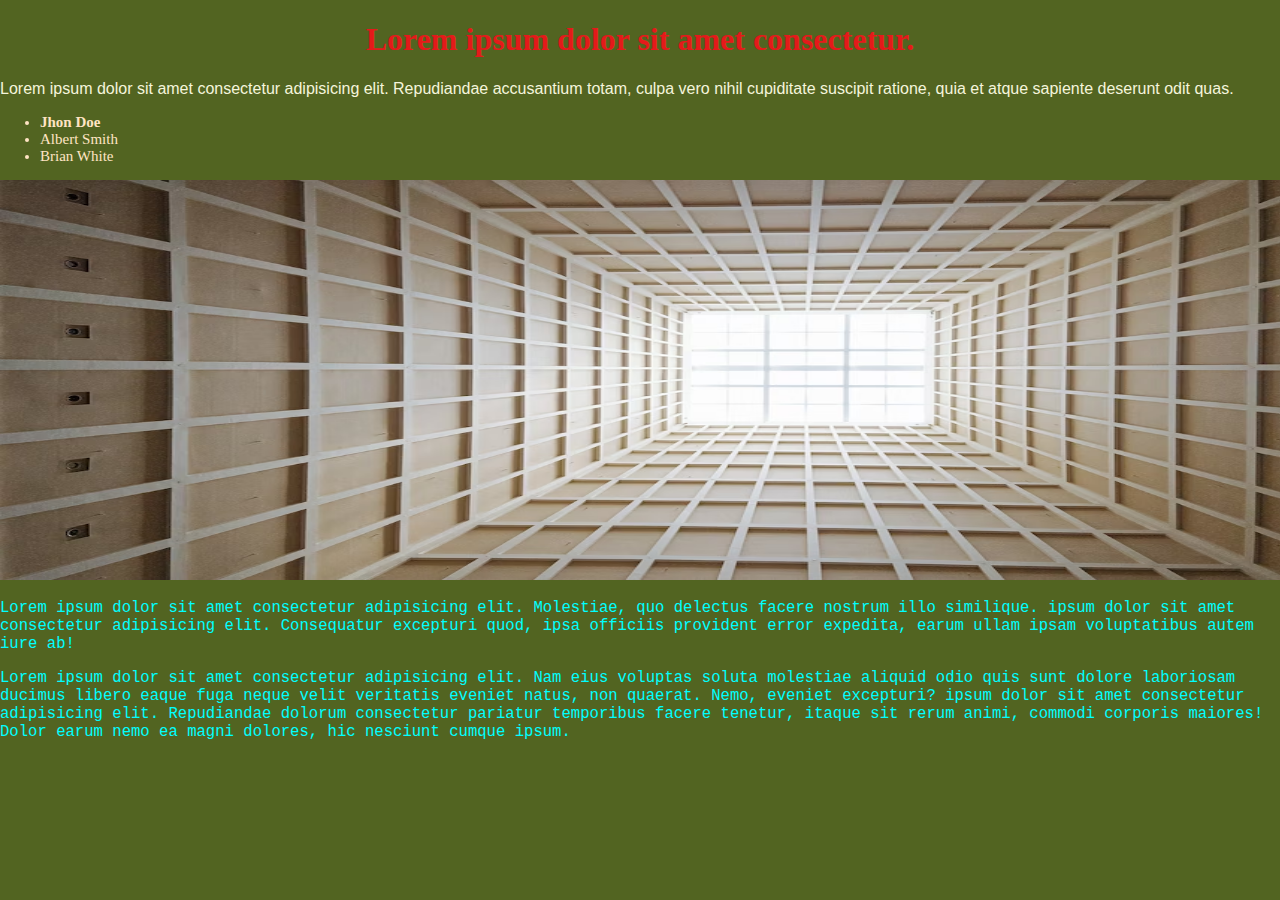
<file: Css_Advanced/index.html>
<!DOCTYPE html>
<html lang="en">
<head>
    <meta charset="UTF-8">
    <meta http-equiv="X-UA-Compatible" content="IE=edge">
    <meta name="viewport" content="width=device-width, initial-scale=1.0">
    <title>Newspaper article</title>
    <link rel="stylesheet" href="/Css_Advanced/style.css">

    <style>
        body {
            margin: 0;
            padding: 0;
            background-color: rgb(82, 100, 33);
        }
        p{
            font-family: sans-serif;
            color:beige
        }

    </style>

</head>
<body>
    <div class="container">
        <div class="article">
          <h1>Lorem ipsum dolor sit amet consectetur.</h1>

          <p>Lorem ipsum dolor sit amet consectetur adipisicing elit. Repudiandae accusantium totam, culpa vero nihil cupiditate suscipit ratione, quia et atque sapiente deserunt odit quas.</p>
        </div>
        <div class="authors">
            <ul>
                <li style="font-weight:bold;">Jhon Doe</li>
                <li>Albert Smith</li>
                <li>Brian White</li>
            </ul>
        </div>

        <div class="images">
        <img src="/Exercise1/images/photo2.avif" alt="" width="1300px" height="400px">
        </div>

        <p class="last_par">Lorem ipsum dolor sit amet consectetur adipisicing elit. Molestiae, quo delectus facere nostrum illo similique. ipsum dolor sit amet consectetur adipisicing elit. Consequatur excepturi quod, ipsa officiis provident error expedita, earum ullam ipsam voluptatibus autem iure ab!</p>

        <p class="last_par">Lorem ipsum dolor sit amet consectetur adipisicing elit. Nam eius voluptas soluta molestiae aliquid odio quis sunt dolore laboriosam ducimus libero eaque fuga neque velit veritatis eveniet natus, non quaerat. Nemo, eveniet excepturi? ipsum dolor sit amet consectetur adipisicing elit. Repudiandae dolorum consectetur pariatur temporibus facere tenetur, itaque sit rerum animi, commodi corporis maiores! Dolor earum nemo ea magni dolores, hic nesciunt cumque ipsum.</p>
    </div>
</body>
</html>
</file>
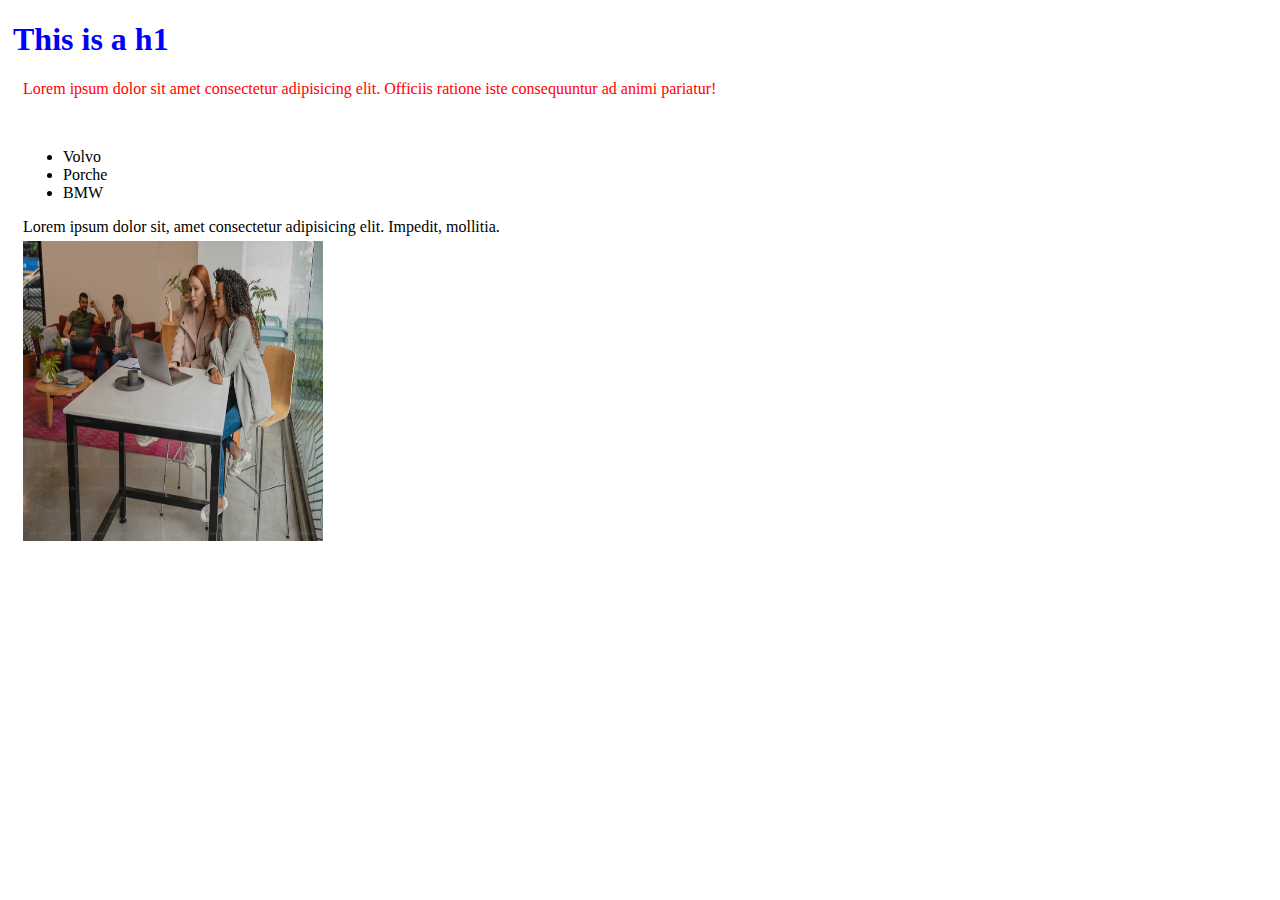
<file: Css_Basic/index.html>
<!DOCTYPE html>
<html lang="en">
<head>
    <meta charset="UTF-8">
    <meta http-equiv="X-UA-Compatible" content="IE=edge">
    <meta name="viewport" content="width=device-width, initial-scale=1.0">
    <link rel="stylesheet" href="/Css_Basic/style.css">
    <title>Css 1st exercise</title>
</head>
<body>
    <div class="container">
        <h1>This is a h1</h1>
        <div class="left" id="first">
            <div class="left" id="third">
                <p>Lorem ipsum dolor sit amet consectetur adipisicing elit. Officiis ratione iste consequuntur ad animi pariatur!</p>
                <span>Lorem ipsum dolor sit amet consectetur adipisicing elit. Et nam numquam optio.</span>
            </div>

            <div class="left" id="fourth">
                <ul>
                    <li>Volvo</li>
                    <li>Porche</li>
                    <li>BMW</li>
                </ul>
                <span>
                    Lorem ipsum dolor sit, amet consectetur adipisicing elit. Impedit, mollitia.
                </span>
            </div>

        </div>
        <div class="right" id="second">

            <div class="right" id="fifth">
                <p>Lorem ipsum dolor sit amet, consectetur adipisicing elit. Esse a explicabo, illo soluta, unde porro adipisci labore maxime temporibus repellat aperiam tenetur.</p>
            </div>

            <div class="right" id="sixth">
                <img src="/images/photo1.avif" alt="the image">
            </div>

        </div>
    </div>

    
</body>
</html>
</file>
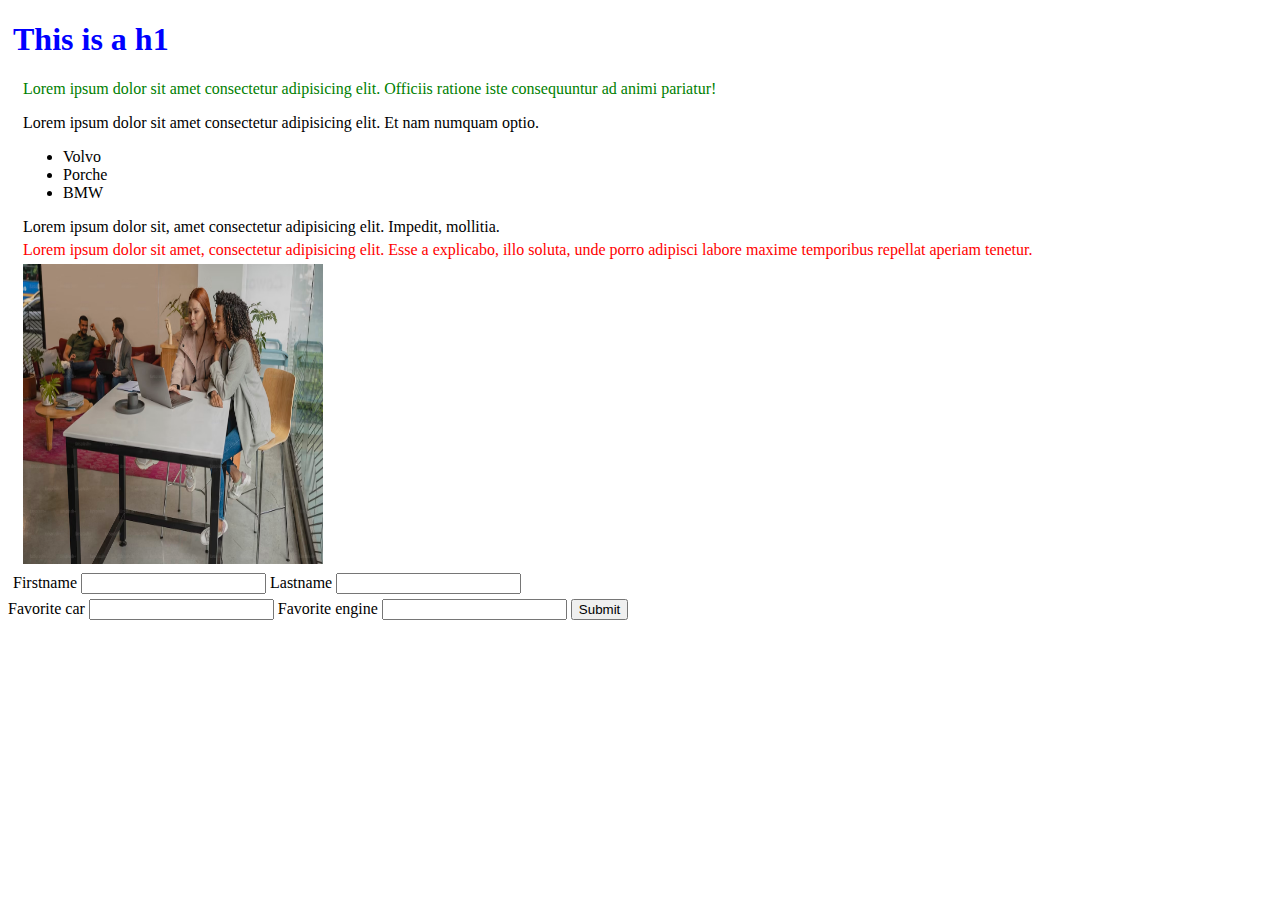
<file: Css_Intermediate/index.html>
<!DOCTYPE html>
<html lang="en">

<head>
    <meta charset="UTF-8">
    <meta http-equiv="X-UA-Compatible" content="IE=edge">
    <meta name="viewport" content="width=device-width, initial-scale=1.0">
    <link rel="stylesheet" href="/Css_Intermediate/style.css">
    <title>Css 1st exercise</title>
</head>

<body>
    <div class="container">
        <h1>This is a h1</h1>
        <div class="left" id="first">
            <div class="left" id="third">
                <p>Lorem ipsum dolor sit amet consectetur adipisicing elit. Officiis ratione iste consequuntur ad animi
                    pariatur!</p>
                <span>Lorem ipsum dolor sit amet consectetur adipisicing elit. Et nam numquam optio.</span>
            </div>

            <div class="left" id="fourth">
                <ul>
                    <li>Volvo</li>
                    <li>Porche</li>
                    <li>BMW</li>
                </ul>
                <span>
                    Lorem ipsum dolor sit, amet consectetur adipisicing elit. Impedit, mollitia.
                </span>
            </div>

        </div>
        <div class="right" id="second">

            <div class="right" id="fifth">
                <p>Lorem ipsum dolor sit amet, consectetur adipisicing elit. Esse a explicabo, illo soluta, unde porro
                    adipisci labore maxime temporibus repellat aperiam tenetur.</p>
            </div>

            <div class="right" id="sixth">
                <img src="/images/photo1.avif" alt="the image">
            </div>

        </div>

        <form action="">
            <label for="name">Firstname</label>
            <input type="text" id="name">
            <label for="lastname">Lastname</label>
            <input type="text" name="" id="lastname">
        </form>
    </div>

    <form action="">
        <label for="car">Favorite car</label>
        <input type="text" id="car">
        <label for="engine">Favorite engine</label>
        <input type="text" id="engine">
        <button>Submit</button>
    </form>


</body>

</html>
</file>
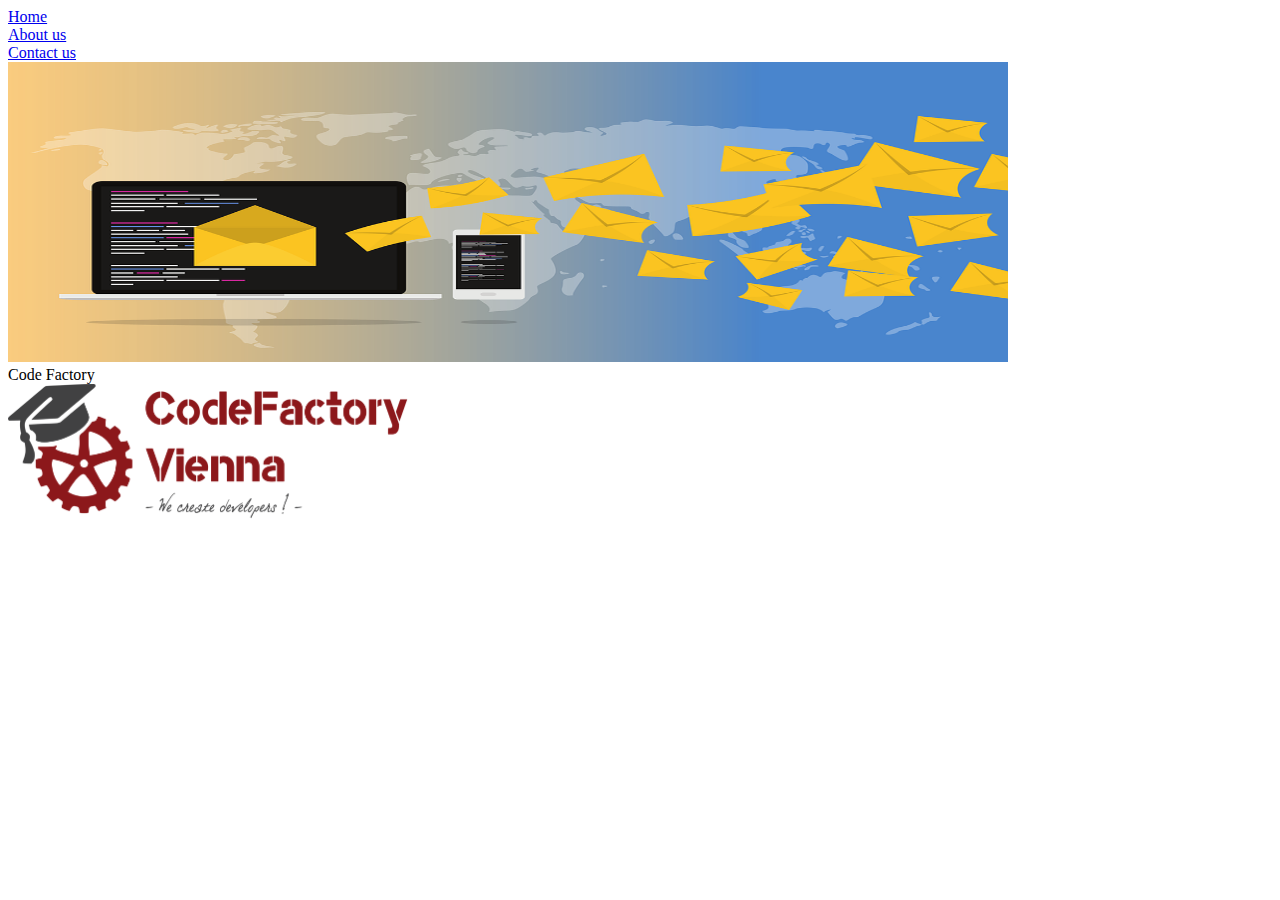
<file: Exercise2/index.html>
<!DOCTYPE html>
<html lang="en">
<head>
    <meta charset="UTF-8">
    <meta http-equiv="X-UA-Compatible" content="IE=edge">
    <meta name="viewport" content="width=device-width, initial-scale=1.0">
    <title>Home</title>
</head>
<body>
    <header>
        <nav>
            <li><a href="index.html">Home</a></li>
            <li><a href="about.html">About us</a></li>
            <li><a href="contact.html">Contact us</a></li>
        </nav>
    </header>

    <main>
        
            <img src="/Exercise2/image1.webp" alt="image" width="1000" height="300">
            <figcaption>Code Factory</figcaption>
        

        <img src="/Exercise2/logo.png" alt="CodeFactory Logo" width="400">
    </main>
    
</body>
</html>
</file>
<file: Css_Advanced/style.css>
h1 {
    color: rgb(228, 26, 26);
    font-family: Verdana;
    text-align: center;
}

.authors {
    color: bisque;
    font-size: 15px;  

}

.last_par {
    font-family: monospace;
    font-size: larger;
    color: aqua;
}

.images {
    text-align: center;
}
</file>
<file: Css_Basic/style.css>
div{
    margin: 5px;
}

h1 {
    color: blue;
}

#third > span {
    visibility: hidden;
}

.right > p {
    display: none;
}

img {
    width: 300px;
    height: 300px;
}

p {
    color: red;
}
</file>
<file: Css_Intermediate/style.css>
div {
    margin: 5px;
}

h1 {
    color: blue;
}


.right>p {
    display: inline;
}

img {
    width: 300px;
    height: 300px;
}

p {
    color: red;
}

#third > p {
    color: green;
}
</file>
